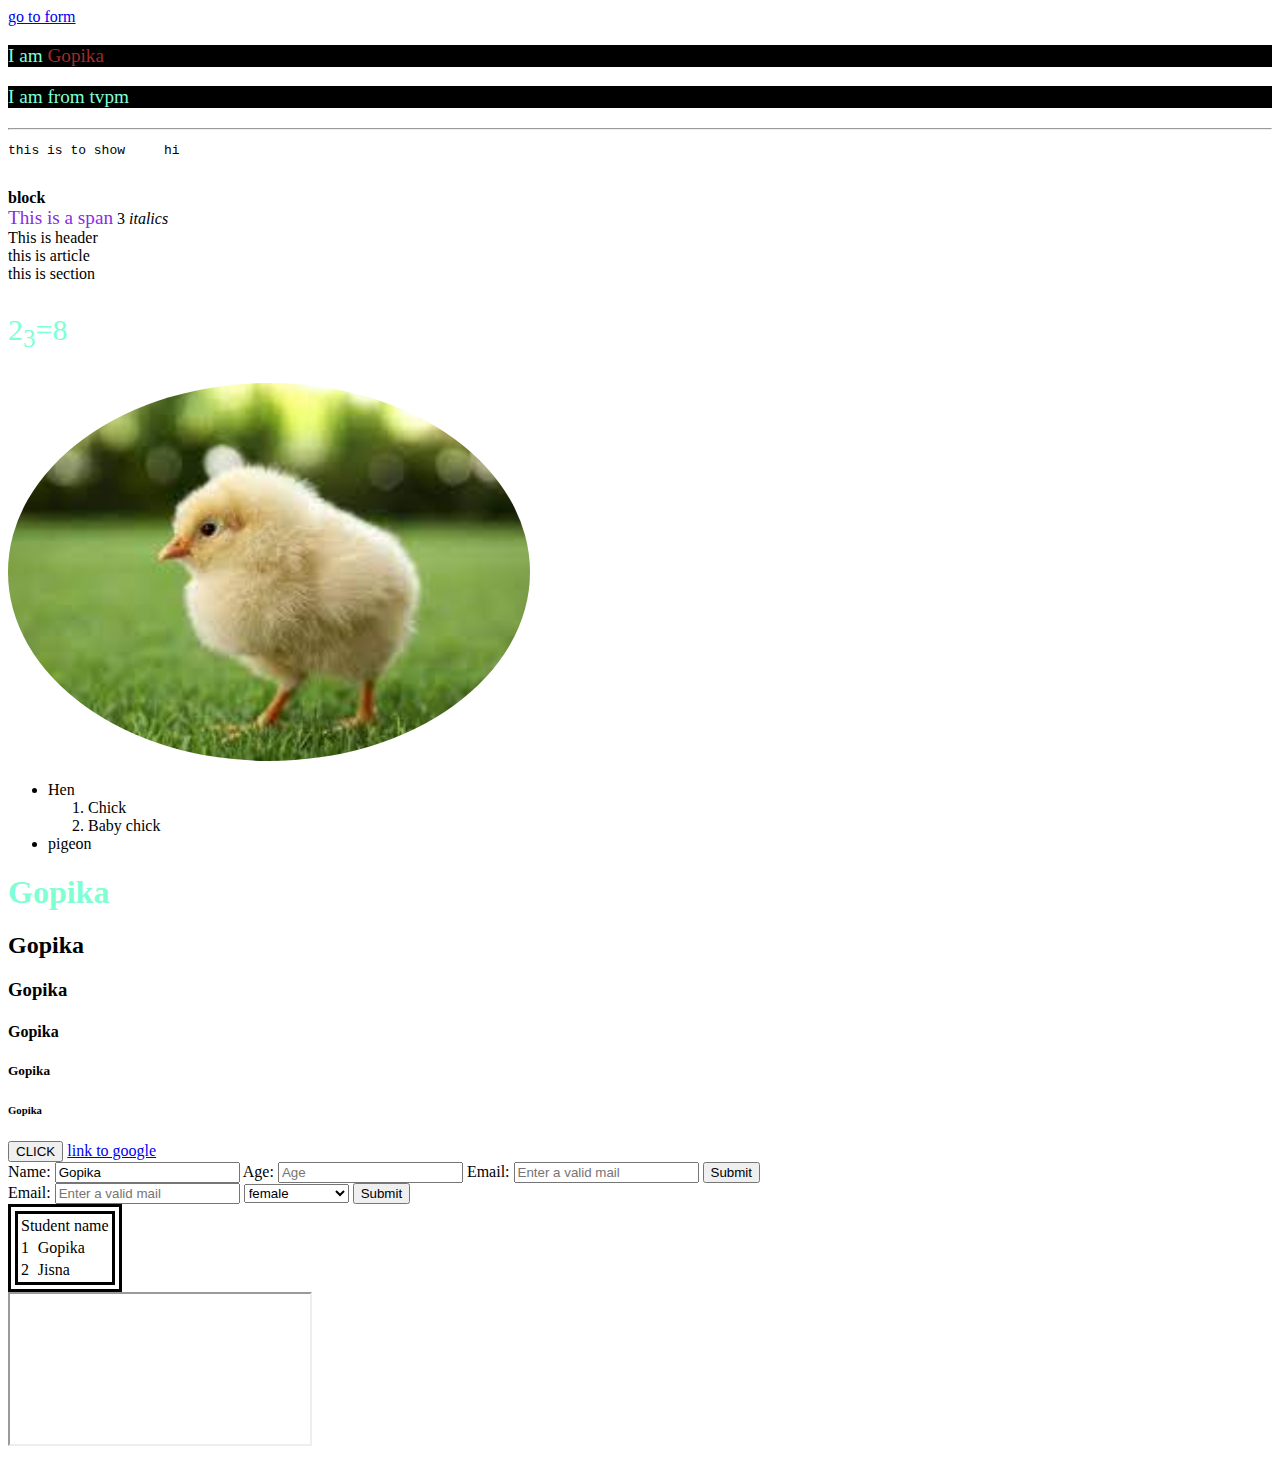
<file: index.html>
<!DOCTYPE html>
<html>
<head>
    <meta name="viewport" content="width=device-width, initial-scale=1.0">
    <title>
        html css mock
    </title>
    <style>
        p {
            font-size: 30px;
            font-family: Cambria, Cochin, Georgia, Times, 'Times New Roman', serif;
            color: aquamarine !important;

        }
        .basic_info{
            color: aquamarine;font-size: larger;background-color: black;
        }
        #nameid{

        }
        table{
            border-color: black;
            border-width: 10px;
            border-style: double;

        }

    </style>
</head>
<body>

    <a href="#form">go to form</a>
<p class="basic_info">  I am <span style="color: brown;";font-size: larger;background-color: black;">Gopika</span></p><p class="basic_info">  I am from tvpm</p>  
<hr/>
<div>
    <pre>
this is to show     hi</pre> <br/><b>block</b>
</div> 
<span style="color: blueviolet;font-size: larger;">This is a span</span> <span>3</span>
<i>italics</i>
<header>This is header </header>
<article>this is article</article>
<section>this is section</section>
<p>2<sub>3</sub>=8</p>
<img idchickimg style="border-radius: 50%;height: 10cm;opacity: 1;" src="./assets\download.jpg" alt="baby chick" height="400" >
<video></video>
<audio></audio>
<ul>
    <li>Hen</li>
    <ol>
        <li>Chick</li>
        <li>Baby chick</li>
    </ol>
    <li>pigeon</li>
</ul>
<h1 style="color: aquamarine;">Gopika</h1>
<h2>Gopika</h2>
<h3>Gopika</h3>
<h4>Gopika</h4>
<h5>Gopika</h5>
<h6>Gopika</h6>

<button>CLICK</button>

<a href="www.google.com" target="_blank">link to google</a>
<form id="form">
    <label>Name:</label>
    <input type="text" placeholder="Full Name" name="full_name" value="Gopika"/>
    <label>Age:</label>
    <input type="number" placeholder="Age" name="Age" required/>
    <label>Email:</label>
    <input type="email" placeholder="Enter a valid mail" required/>
    <button type="submit">Submit</button>

</form>
<form>
    <label>Email:</label>
    <input type="email" placeholder="Enter a valid mail" required/>
    <select name="gender">
        <option>Select gender</option>
        <option value="1" selected>female</option>
        <option value="0">male</option>

    </select> 
    <button type="reset">Submit</button>


<table>
    <thead>
        <tr><td colspan="2">Student name</td></tr>
    </thead>
    <tbody>
        <tr><td>1</td><td>Gopika</td></tr>
        <tr><td>2</td><td>Jisna</td></tr>
    </tbody>
</table>
    <iframe src ="https://en.wikipedia.org/wiki/Main_Page"></iframe>
</body>
</html>
</file>
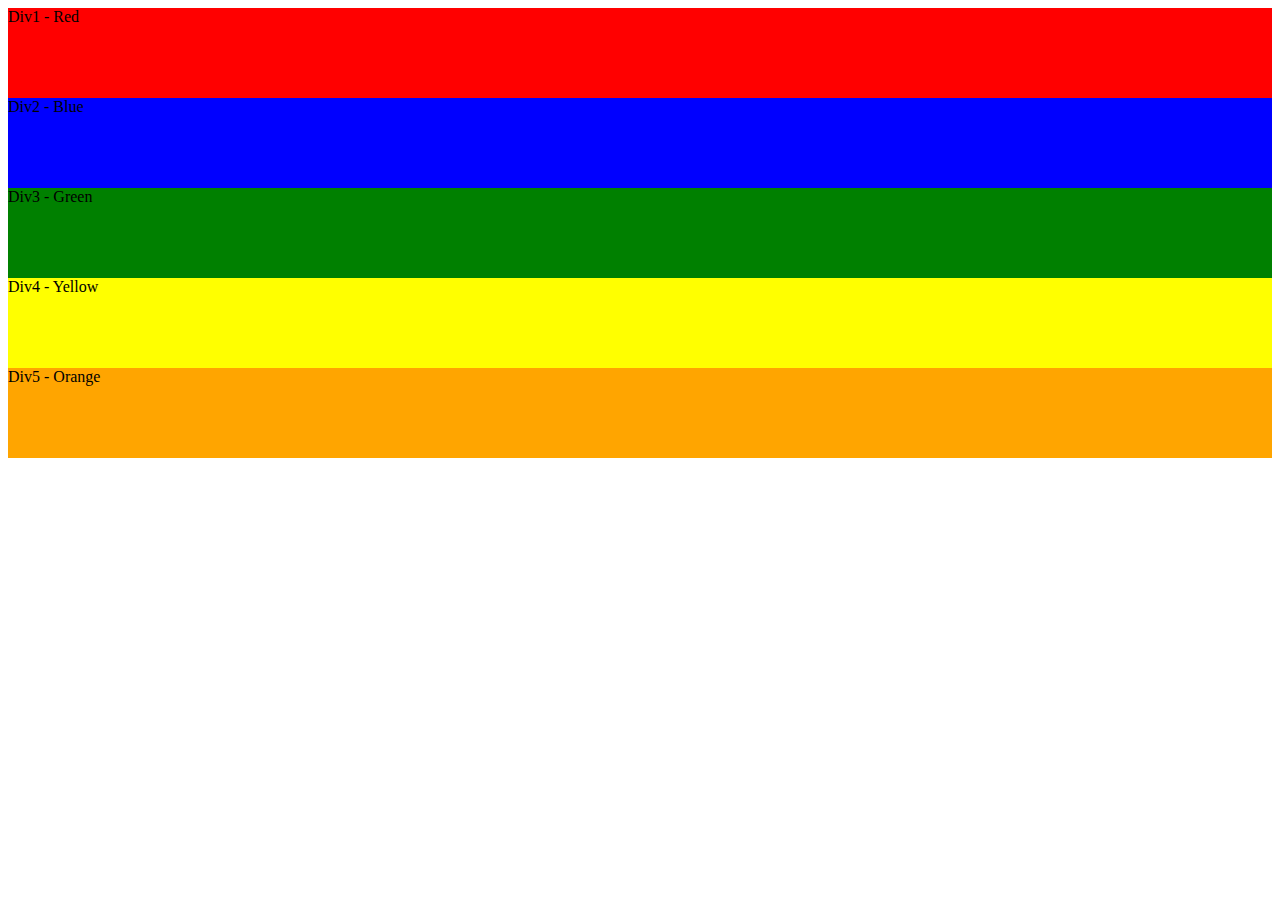
<file: 060524.html>
<!DOCTYPE html>
<html>
    <head>
        <title>Color-div</title>
        <style>
            .div-style{
                height: 10vh;
                width : 100%;
            }
            .div-red{
                background-color: red;

            }
            .div-blue{
                background-color: blue;
            }
            .div-green{
                background-color: green;
                position: ;
            }
            .div-yellow{
                background-color: yellow;
            }
            .div-orange{
                background-color: orange;
            }
            

        </style>

    </head>
    <body>
        <div class="div-style div-red">Div1 - Red</div>
        <div class="div-style div-blue">Div2 - Blue</div>
        <div class="div-style div-green">Div3 - Green</div>
        <div class="div-style div-yellow">Div4 - Yellow</div>
        <div class="div-style div-orange">Div5 - Orange</div>
    </body>
</html>
</file>
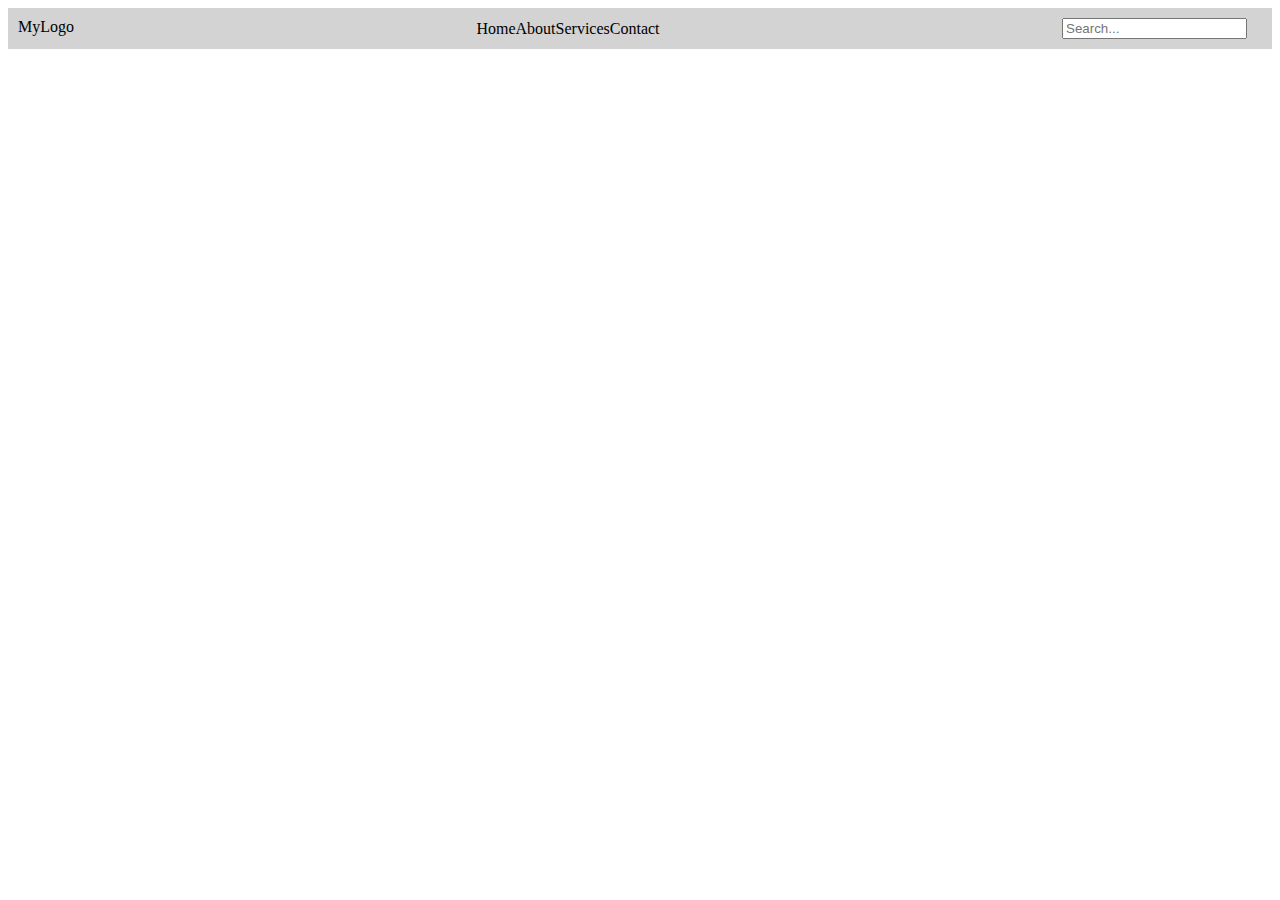
<file: Assign2.html>
<!DOCTYPE html>
<html lang="en">
<head>
    <meta charset="UTF-8">
    <title>Flexbox Navigation Bar</title>
    
    <style>
      
.nav-bar {
    display: flex;
    justify-content: space-between; 
    align-items: center; 
    flex-wrap: wrap; 
    background: lightgray; 
    padding: 10px; 
}


.logo {
    flex-shrink: 0; 
    align-self: flex-start; 
}

.menu {
    flex-grow: 1;
    display: flex; 
    justify-content: center; 
    flex-wrap: wrap; 
}


.search-box {
    flex-basis: 200px;
    align-self: flex-end; 
}

    </style>
</head>
<body>
    <div class="nav-bar">
        <div class="logo">MyLogo</div> 
        <div class="menu">
            <span>Home</span>
            <span>About</span>
            <span>Services</span>
            <span>Contact</span>
        </div> 
        <div class="search-box">
            <input type="text" placeholder="Search...">
        </div> 
    </div>
</body>
</html>
</file>
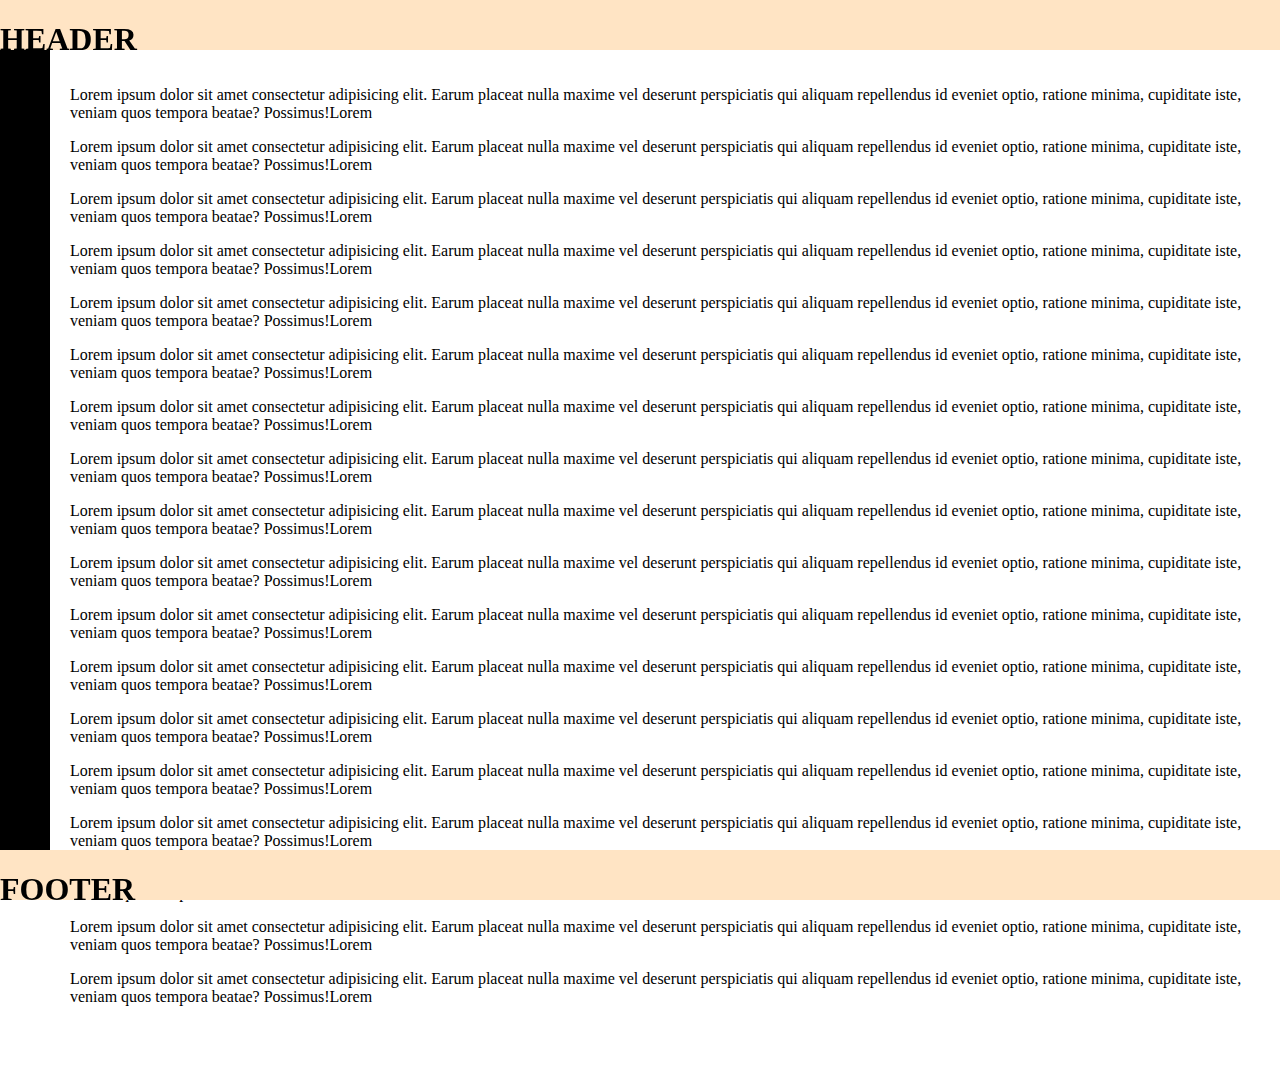
<file: Assignment.html>
<!DOCTYPE html>
<html>
<head>
    <style>
        body {
            margin: 0; 
            padding: 0; 
        }
        header {
            background-color: bisque;
            height: 50px;
            width: 100%;
            position: fixed;
            top: 0; 
            left: 0; 
            z-index: 1000; 
        }
        footer {
            background-color: bisque;
            height: 50px;
            width: 100%;
            position: fixed;
            bottom: 0; /* Position at the bottom */
            left: 0; /* Align to the left */
            z-index: 1000;
        }
        .sidebar {
            background-color: black;
            width: 50px;
            height: calc(100% - 100px); /* Take up remaining height */
            position: fixed;
            top: 50px; /* Align below the header */
            left: 0; /* Align to the left */
            z-index: 1000
        }
        .content {
            margin-left: 50px; /* Adjust for sidebar width */
            margin-top: 50px; /* Adjust for header height */
            margin-bottom: 50px; /* Adjust for footer height */
            padding: 20px; /* Add padding to content area */
        }
    </style>
</head>
<body>
    <header>
        <div><h1>HEADER</h1></div>
    </header>
    <div class="sidebar"></div>
    <div class="content">
        <p>Lorem ipsum dolor sit amet consectetur adipisicing elit. Earum placeat nulla maxime vel deserunt perspiciatis qui aliquam repellendus id eveniet optio, ratione minima, cupiditate iste, veniam quos tempora beatae? Possimus!Lorem</p>
        <p>Lorem ipsum dolor sit amet consectetur adipisicing elit. Earum placeat nulla maxime vel deserunt perspiciatis qui aliquam repellendus id eveniet optio, ratione minima, cupiditate iste, veniam quos tempora beatae? Possimus!Lorem</p>
        <p>Lorem ipsum dolor sit amet consectetur adipisicing elit. Earum placeat nulla maxime vel deserunt perspiciatis qui aliquam repellendus id eveniet optio, ratione minima, cupiditate iste, veniam quos tempora beatae? Possimus!Lorem</p>
        <p>Lorem ipsum dolor sit amet consectetur adipisicing elit. Earum placeat nulla maxime vel deserunt perspiciatis qui aliquam repellendus id eveniet optio, ratione minima, cupiditate iste, veniam quos tempora beatae? Possimus!Lorem</p>
        <p>Lorem ipsum dolor sit amet consectetur adipisicing elit. Earum placeat nulla maxime vel deserunt perspiciatis qui aliquam repellendus id eveniet optio, ratione minima, cupiditate iste, veniam quos tempora beatae? Possimus!Lorem</p>
        <p>Lorem ipsum dolor sit amet consectetur adipisicing elit. Earum placeat nulla maxime vel deserunt perspiciatis qui aliquam repellendus id eveniet optio, ratione minima, cupiditate iste, veniam quos tempora beatae? Possimus!Lorem</p>
        <p>Lorem ipsum dolor sit amet consectetur adipisicing elit. Earum placeat nulla maxime vel deserunt perspiciatis qui aliquam repellendus id eveniet optio, ratione minima, cupiditate iste, veniam quos tempora beatae? Possimus!Lorem</p>
        <p>Lorem ipsum dolor sit amet consectetur adipisicing elit. Earum placeat nulla maxime vel deserunt perspiciatis qui aliquam repellendus id eveniet optio, ratione minima, cupiditate iste, veniam quos tempora beatae? Possimus!Lorem</p>
        <p>Lorem ipsum dolor sit amet consectetur adipisicing elit. Earum placeat nulla maxime vel deserunt perspiciatis qui aliquam repellendus id eveniet optio, ratione minima, cupiditate iste, veniam quos tempora beatae? Possimus!Lorem</p>
        <p>Lorem ipsum dolor sit amet consectetur adipisicing elit. Earum placeat nulla maxime vel deserunt perspiciatis qui aliquam repellendus id eveniet optio, ratione minima, cupiditate iste, veniam quos tempora beatae? Possimus!Lorem</p>
        <p>Lorem ipsum dolor sit amet consectetur adipisicing elit. Earum placeat nulla maxime vel deserunt perspiciatis qui aliquam repellendus id eveniet optio, ratione minima, cupiditate iste, veniam quos tempora beatae? Possimus!Lorem</p>
        <p>Lorem ipsum dolor sit amet consectetur adipisicing elit. Earum placeat nulla maxime vel deserunt perspiciatis qui aliquam repellendus id eveniet optio, ratione minima, cupiditate iste, veniam quos tempora beatae? Possimus!Lorem</p>
        <p>Lorem ipsum dolor sit amet consectetur adipisicing elit. Earum placeat nulla maxime vel deserunt perspiciatis qui aliquam repellendus id eveniet optio, ratione minima, cupiditate iste, veniam quos tempora beatae? Possimus!Lorem</p>
        <p>Lorem ipsum dolor sit amet consectetur adipisicing elit. Earum placeat nulla maxime vel deserunt perspiciatis qui aliquam repellendus id eveniet optio, ratione minima, cupiditate iste, veniam quos tempora beatae? Possimus!Lorem</p>
        <p>Lorem ipsum dolor sit amet consectetur adipisicing elit. Earum placeat nulla maxime vel deserunt perspiciatis qui aliquam repellendus id eveniet optio, ratione minima, cupiditate iste, veniam quos tempora beatae? Possimus!Lorem</p>
        <p>Lorem ipsum dolor sit amet consectetur adipisicing elit. Earum placeat nulla maxime vel deserunt perspiciatis qui aliquam repellendus id eveniet optio, ratione minima, cupiditate iste, veniam quos tempora beatae? Possimus!Lorem</p>
        <p>Lorem ipsum dolor sit amet consectetur adipisicing elit. Earum placeat nulla maxime vel deserunt perspiciatis qui aliquam repellendus id eveniet optio, ratione minima, cupiditate iste, veniam quos tempora beatae? Possimus!Lorem</p>
        <p>Lorem ipsum dolor sit amet consectetur adipisicing elit. Earum placeat nulla maxime vel deserunt perspiciatis qui aliquam repellendus id eveniet optio, ratione minima, cupiditate iste, veniam quos tempora beatae? Possimus!Lorem</p>

    </div>
    <footer>
        <h1>FOOTER</h1>
    </footer>
</body>
</html>
</file>
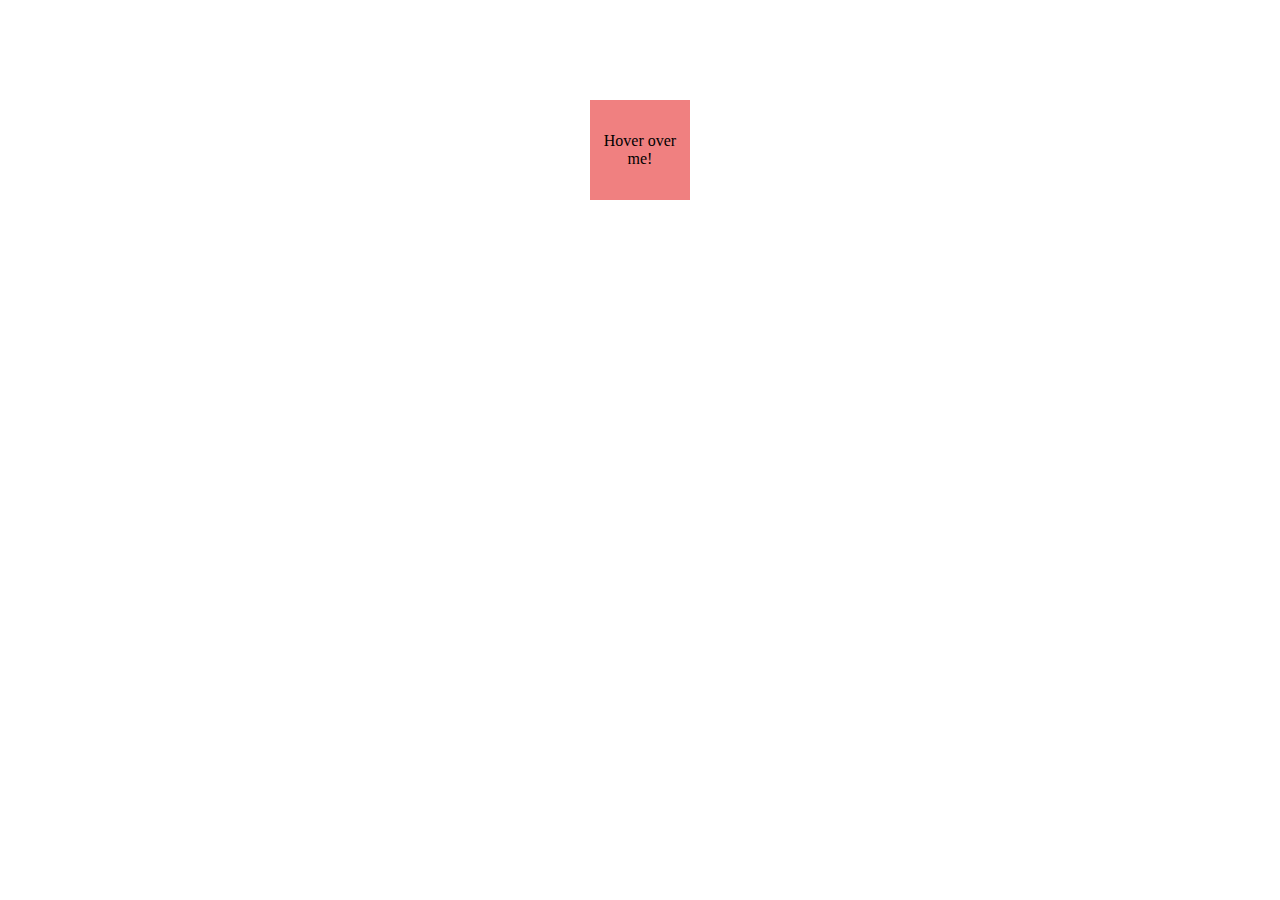
<file: cssAnimation.html>
<!DOCTYPE html>
<html lang="en">
<head>
<meta charset="UTF-8">
<title>CSS Animation Example</title>
<style>
    .box {
    width: 100px;
    height: 100px;
    background-color: lightcoral;
    
    transition: all 1s ease;
    display: flex;
    align-items: center;
    justify-content: center;
    margin: 100px auto; 
    text-align: center;
    }
    .box:hover{
        transform: translateX(-45deg);

        height: 200px;
        background-color: lightblue;
        transform: rotateX('angle');

    }
</style>
</head>
<body>
<div class="box">Hover over me!</div>
</body>
</html>
</file>
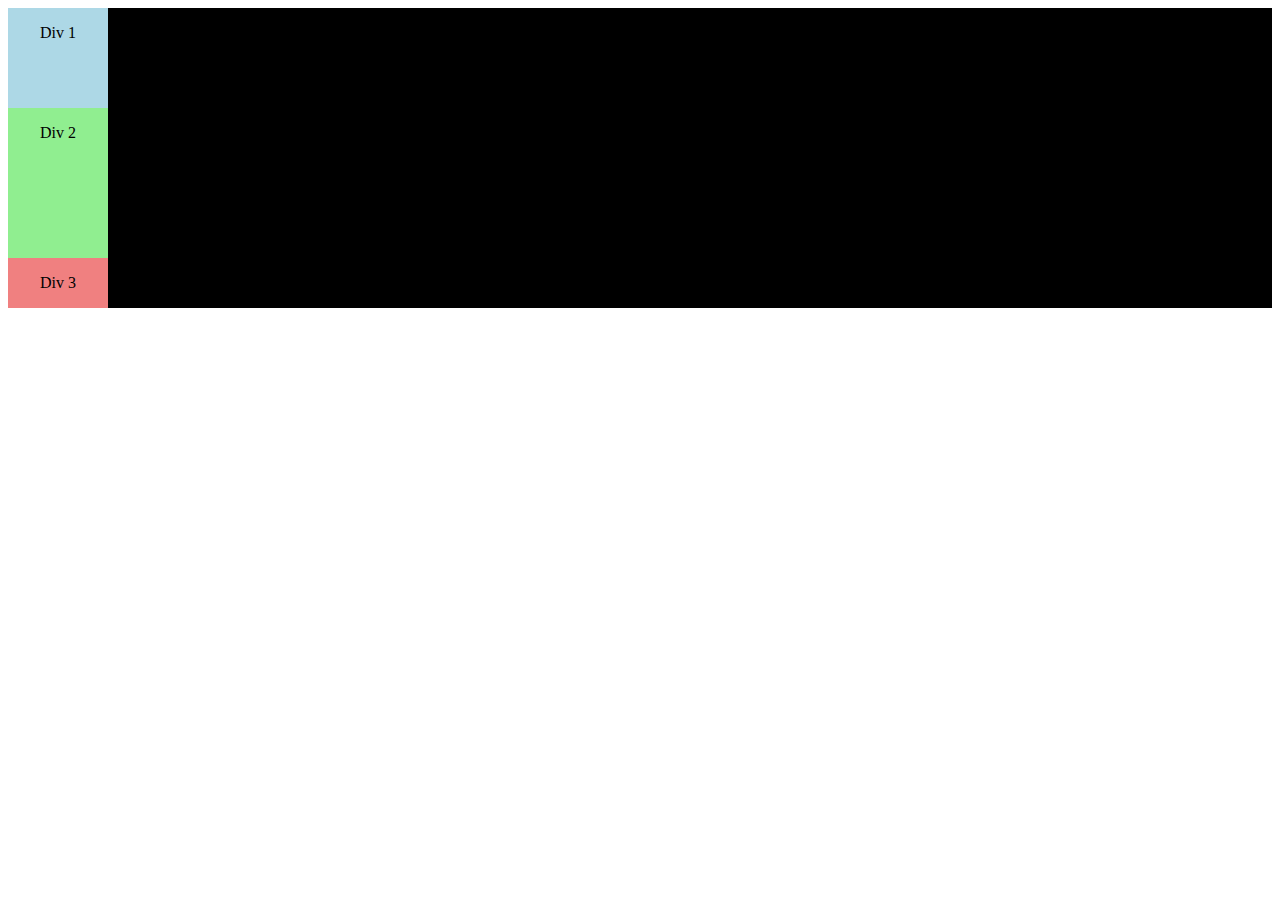
<file: flexbox.html>
<!DOCTYPE html>
<html lang="en">
<head>
    <meta charset="UTF-8">
    <meta charset="UTF-8">    <style>
        .container {
            height: 300px; 
            background: black;
        }
        .div {
            width: 100px;
            height: 50px;
            text-align: center;
            line-height: 50px;
        }
        .div1 {
            background-color: lightblue; 
            height: 100px;
        }
        .div2 {
            background-color: lightgreen; 
            height: 150px;
        }
        .div3 {
            background-color: lightcoral;
        }
    </style>
</head>
<body>
    <div class="container">
        <div class="div div1">Div 1</div> 
        <div class="div div2">Div 2</div> 
        <div class="div div3">Div 3</div> 
    </div>
</body>
</file>
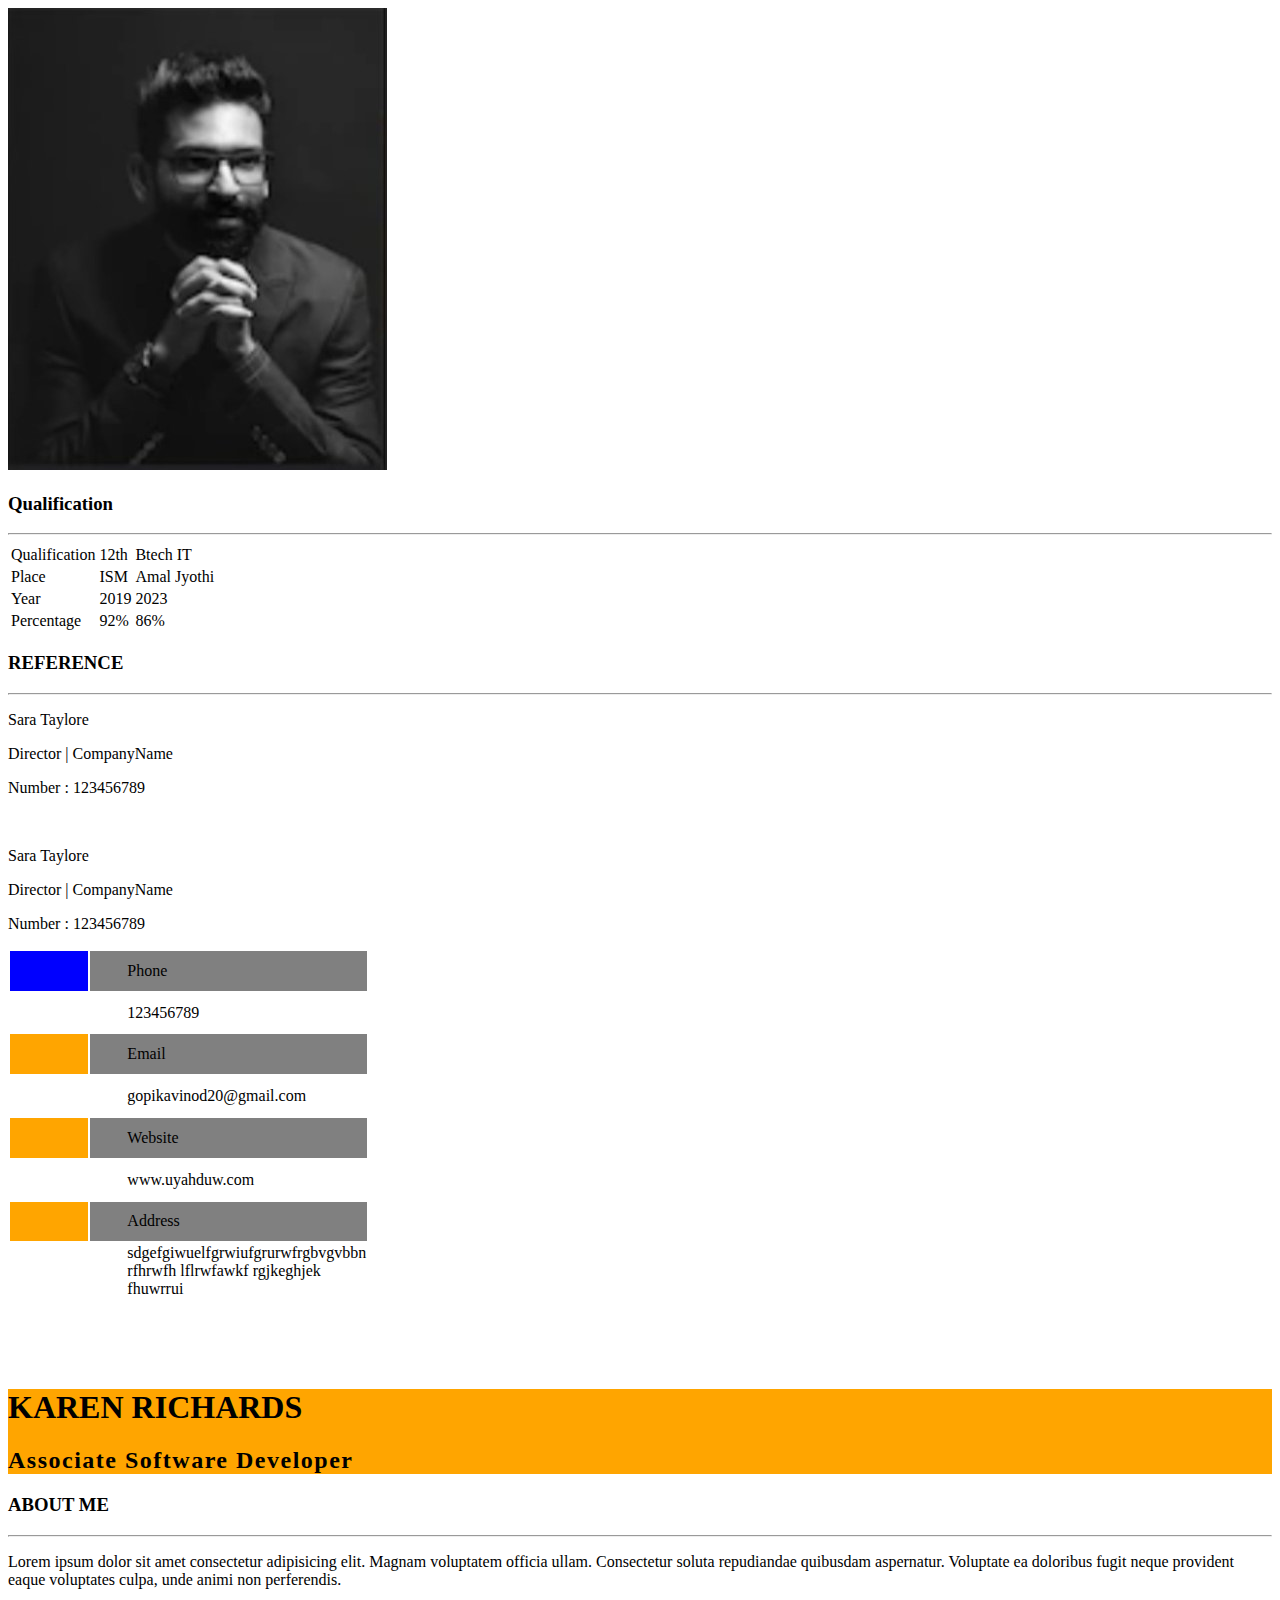
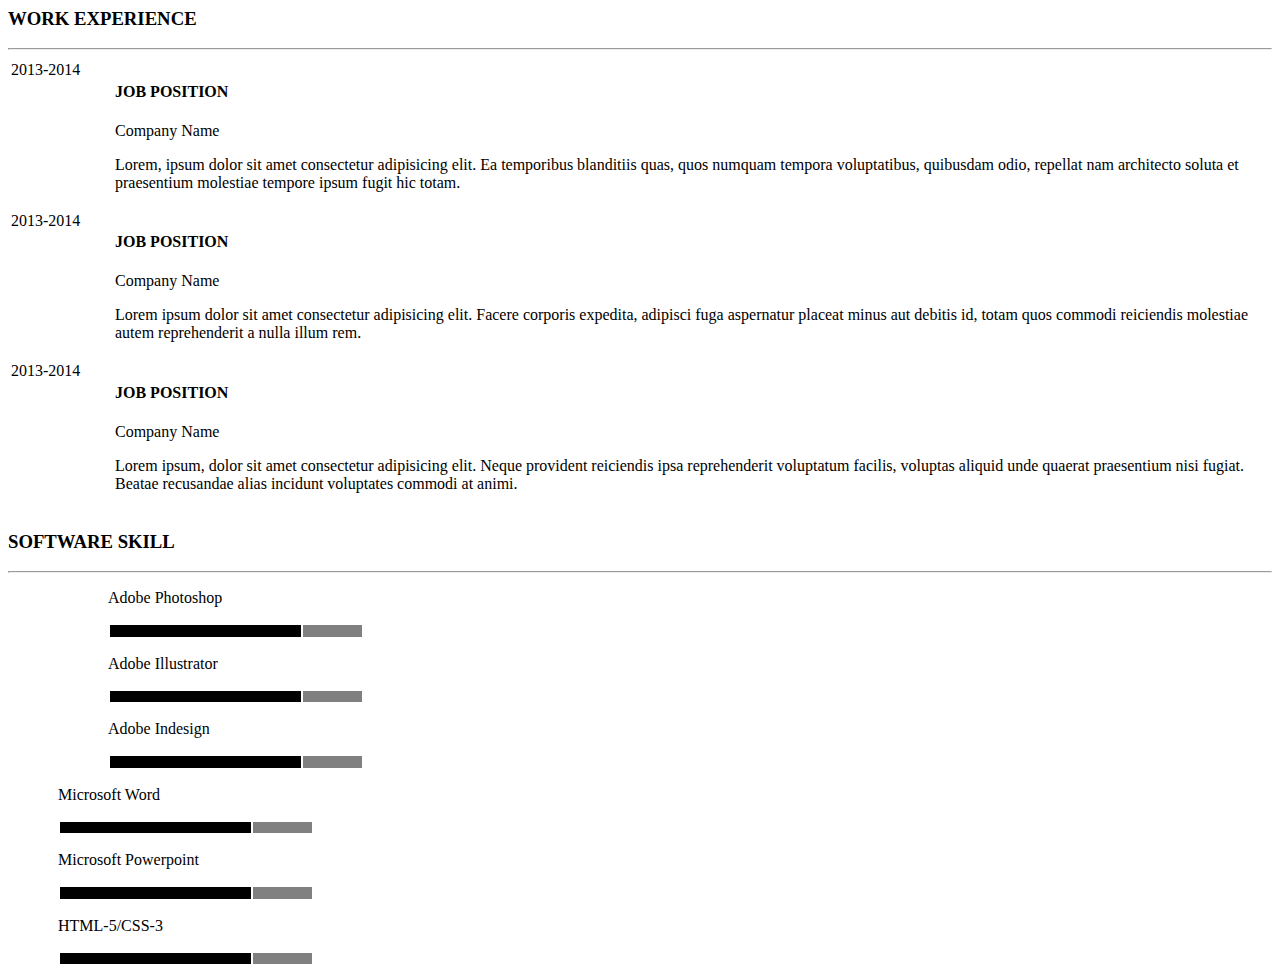
<file: RESUME.html>
<!DOCTYPE html>
<html lang="en">
<head>
    <meta charset="UTF-8">
    <link rel="stylesheet" href="C:\Users\gopika.vinod\Desktop\html\indexhtml.css">
    <title>Resume</title>
    
</head>
<body >
    <div class="container">
        <div class="column left-column">
            <img src="assets\Resume_Template.jpeg" alt="KAREN RICHARDS">
            <section>
                <h3>Qualification</h3>
                <hr style="color: orange;">
                <table>
                    <thead></thead>
                    <tbody>
                        <tr><td>Qualification</td><td>12th</td><td>Btech IT</td></tr>
                        <tr><td>Place</td><td>ISM</td><td>Amal Jyothi</td></tr>
                        <tr><td>Year</td><td>2019</td><td>2023</td></tr>
                        <tr><td>Percentage</td><td>92%</td><td>86%</td></tr>
                    </tbody>
                </table>
            </section>
            <section>
                <h3>REFERENCE</h3>
                <hr style="color: orange;">
                <p>Sara Taylore</p>
                <p>Director | CompanyName</p>
                <p>Number : 123456789</p>
                <p><br></p>
                <p>Sara Taylore</p>
                <p>Director | CompanyName</p>
                <p>Number : 123456789</p>
            </section>
            
            <table >
                <thead></thead>
                <tbody>
                    <tr><td style="background-color: blue;width: 2cm;height: 1cm; "></td><td style="background-color: gray;padding-left: 1cm;width: 5cm;">Phone</td></tr>
                    <tr><td style="width: 2cm;height: 1cm; "></td><td style="padding-left: 1cm;width: 5cm;">123456789</td></tr>
                    <tr><td style="background-color: orange;width: 2cm;height: 1cm; "></td><td style="background-color: gray;padding-left: 1cm;width: 5cm;">Email</td></tr>
                    <tr><td style="width: 2cm;height: 1cm; "></td><td style="padding-left: 1cm;width: 5cm;"><a href="mail to: gopikavinod20@gmail.com>"></a>gopikavinod20@gmail.com</td></tr>
                    <tr><td style="background-color: orange;width: 2cm;height: 1cm; "></td><td style="background-color: gray;padding-left: 1cm;width: 5cm;">Website</td></tr>
                    <tr><td style="width: 2cm;height: 1cm; "></td><td style="padding-left: 1cm;width: 5cm;">www.uyahduw.com</td></tr>
                    <tr><td style="background-color: orange;width: 2cm;height: 1cm; "></td><td style="background-color: gray;padding-left: 1cm;width: 5cm;">Address</td></tr>
                    <tr><td style="width: 2cm;height: 1cm; "></td><td style="padding-left: 1cm;width: 5cm;">sdgefgiwuelfgrwiufgrurwfrgbvgvbbn rfhrwfh lflrwfawkf rgjkeghjek fhuwrrui</td></tr>

                </tbody>
            </table>
            

        </div>
        <div class="column right-column">
            <main>
                <p style="padding-top: 50px;"></p>
                <section style="background-color: orange;text-align: left;" >
                    <h1 style="font-size: xx-large;"><span style="font-weight: bolder;">KAREN</span> RICHARDS</h1>
                    <h2 style="font-size: x-large;letter-spacing: 1.5px;">Associate Software Developer</h2>

                </section>
                
                <section>
                    <h3>ABOUT ME</h3>
                    <hr>
                    <p>Lorem ipsum dolor sit amet consectetur adipisicing elit. Magnam voluptatem officia ullam. Consectetur soluta repudiandae quibusdam aspernatur. Voluptate ea doloribus fugit neque provident eaque voluptates culpa, unde animi non perferendis.</p>
                </section>
                <section>
                    <h3>WORK EXPERIENCE</h3>
                    <hr>
                    <table style="text-align: start;">
                        <tbody>
                            <tr>
                                <td style="width: 100px;vertical-align: top;">2013-2014</td>
                                <td>
                                    <h4>JOB POSITION</h4>
                                    <p>Company Name</p>
                                    <p>Lorem, ipsum dolor sit amet consectetur adipisicing elit. Ea temporibus blanditiis quas, quos numquam tempora voluptatibus, quibusdam odio, repellat nam architecto soluta et praesentium molestiae tempore ipsum fugit hic totam.</p>
                                </td>
                            </tr>
                            <tr>
                                <td style="width: 100px;vertical-align: top;">2013-2014</td>
                                <td>
                                    <h4>JOB POSITION</h4>
                                    <p>Company Name</p>
                                    <p>Lorem ipsum dolor sit amet consectetur adipisicing elit. Facere corporis expedita, adipisci fuga aspernatur placeat minus aut debitis id, totam quos commodi reiciendis molestiae autem reprehenderit a nulla illum rem.</p>
                                </td>
                            </tr>
                            <tr>
                                <td style="width: 100px;vertical-align: top;">2013-2014</td>
                                <td>
                                    <h4>JOB POSITION</h4>
                                    <p>Company Name</p>
                                    <p>Lorem ipsum, dolor sit amet consectetur adipisicing elit. Neque provident reiciendis ipsa reprehenderit voluptatum facilis, voluptas aliquid unde quaerat praesentium nisi fugiat. Beatae recusandae alias incidunt voluptates commodi at animi.</p>
                                </td>
                            </tr>
                        </tbody>
                    </table>
                </section>
                <section>
                    <h3>SOFTWARE SKILL</h3>
                    <hr>
                    <div class="container">
                        <div class="column1" style="padding-left: 100px;">
                            <p>Adobe Photoshop</p>
                            <table>
                                <thead></thead>
                                <tbody>
                                    <tr><td style="background-color: black;height: 0.25cm;width: 5cm;"></td><td style="background-color: gray;width: 1.5cm;"></td></tr>
                                </tbody>
                            </table>
                            <p>Adobe Illustrator</p>
                            <table>
                                <thead></thead>
                                <tbody>
                                    <tr><td style="background-color: black;height: 0.25cm;width: 5cm;"></td><td style="background-color: gray;width: 1.5cm;"></td></tr>
                                </tbody>
                            </table>
                            <p>Adobe Indesign</p>
                            <table>
                                <thead></thead>
                                <tbody>
                                    <tr><td style="background-color: black;height: 0.25cm;width: 5cm;"></td><td style="background-color: gray;width: 1.5cm;"></td></tr>
                                </tbody>
                            </table>


                        </div>
                        <div class="column2" style="padding-left: 50px;">
                            <p>Microsoft Word</p>
                            <table>
                                <thead></thead>
                                <tbody>
                                    <tr><td style="background-color: black;height: 0.25cm;width: 5cm;"></td><td style="background-color: gray;width: 1.5cm;"></td></tr>
                                </tbody>
                            </table>
                            <p>Microsoft Powerpoint</p>
                            <table>
                                <thead></thead>
                                <tbody>
                                    <tr><td style="background-color: black;height: 0.25cm;width: 5cm;"></td><td style="background-color: gray;width: 1.5cm;"></td></tr>
                                </tbody>
                            </table>
                            <p>HTML-5/CSS-3</p>
                            <table>
                                <thead></thead>
                                <tbody>
                                    <tr><td style="background-color: black;height: 0.25cm;width: 5cm;"></td><td style="background-color: gray;width: 1.5cm;"></td></tr>
                                </tbody>
                            </table>

                        </div>

                    </div>
                </section>
            </main>
        </div>
    </div>
</body>
</html>
</file>
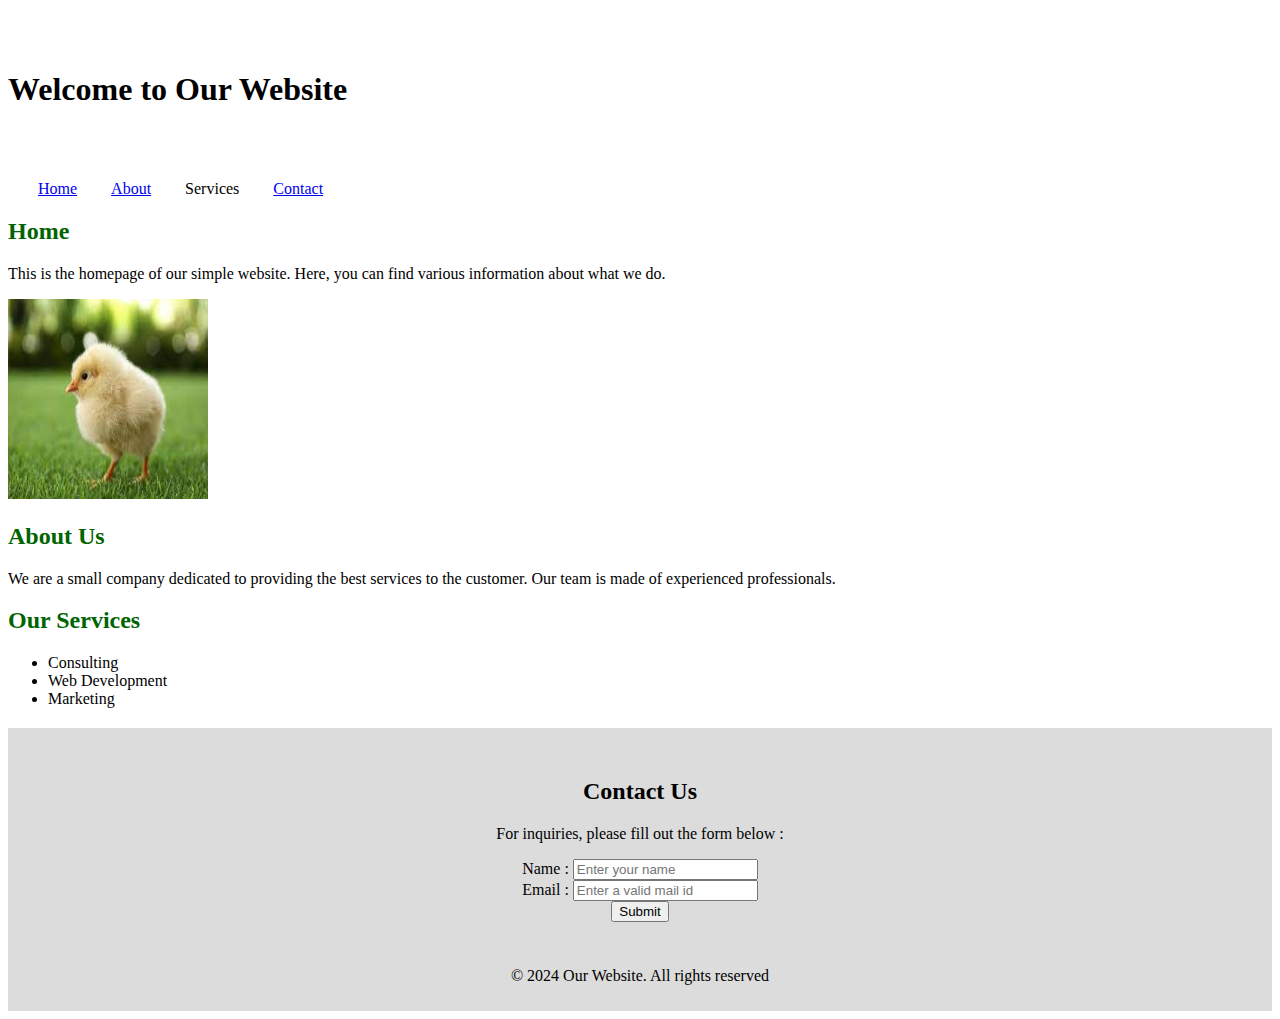
<file: website.html>
<!DOCTYPE html>
<html lang="en">
    <head>
        <meta charset="utf-8"/>
        <link rel="stylesheet" href="C:\Users\gopika.vinod\Desktop\html\styles\index.css">
        <title>Welcome to Our Website</title>

    </head>
    <body>
        <header>
            <h1 style=" padding-top: 50px;padding-bottom: 50px;">Welcome to Our Website</h1>
            <a href="#Home"  style="padding-left: 30px;">Home</a>
            <a href="#About" style="padding-left: 30px;">About</a>
            <a href="#Services" style="padding-left: 30px;"></a>Services</a>
            <a href="#Contact" style="padding-left: 30px;">Contact</a>
        </header>
        

        <h2 id="Home" style="color: darkgreen;">Home</h2>
        <p>This is the homepage of our simple website. Here, you can find various information about what we do.</p>
        <img id="img" src="assets\download.jpg" alt ="babychick" height="200" width="200">
        <h2 id="About" style="color: darkgreen;">About Us</h2>
        <p>We are a small company dedicated to providing the best services to the customer. Our team is made of experienced professionals.</p>
        <h2 id="Services" style="color: darkgreen;">Our Services</h2>
        <ul>
            <li>Consulting</li>
            <li>Web Development</li>
            <li>Marketing</li>

        </ul>

        <footer style="text-align: center; background-color: gainsboro;padding-bottom: 10px;">
            <h2 id="Contact" style="padding-top: 50px;">Contact Us</h2>
            <p>For inquiries, please fill out the form below : </p>
            <form>
                <label>Name :</label>
                <input type="text" placeholder="Enter your name" required/>
                <br/>
                <label>Email :</label>
                <input type="email" placeholder="Enter a valid mail id" required/>
                <br/>
                <button type="submit" >Submit</button>
            </form>
            <p style="padding-bottom: 10px;"><h3></h3>© 2024 Our Website. All rights reserved</h3></p>
        </footer>

    </body>
</html>
</file>
